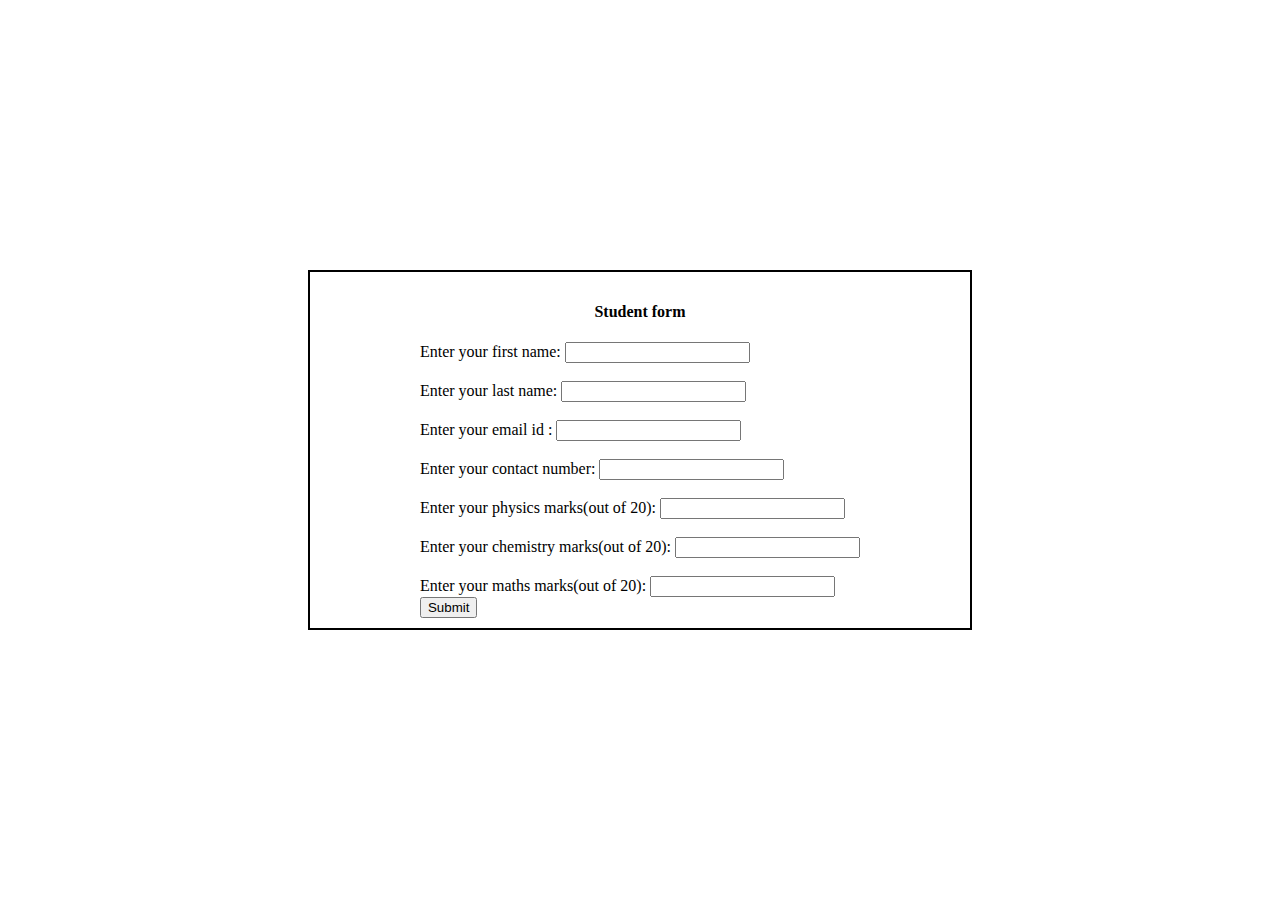
<file: Exp_02/index.html>
<!DOCTYPE html>
<html lang="en">
<head>
    <meta charset="UTF-8">
    <meta name="viewport" content="width=device-width, initial-scale=1.0">
    <title>Document</title>
    <link rel="stylesheet" href="styles.css">
    
</head>
<body>
    <div id="wrapper">
        <div id="feedback">
            <h4>Student form</h4>
            <form id="form">
                <label for="fname">Enter your first name: </label>
                <input type="text" id="fname" name="fname"><br><br>
                <label for="lname">Enter your last name: </label>
                <input type="text" id="lname" name="lname"><br><br>
                <label for ="email">Enter your email id : </label>
                <input type="email" id="email" name="email"><br><br>
                <label for="contact">Enter your contact number: </label>
                <input type="tel" id="contact" name="contact" pattern="[0-9]{10}" required maxlength="10"><br><br> 
                <label for="marks1">Enter your physics marks(out of 20): </label>
                <input type="number" id="marks1" name="marks1"><br><br>
                <label for="marks2">Enter your chemistry marks(out of 20): </label>
                <input type="number" id="marks2" name="marks2"><br><br>
                <label for="marks3">Enter your maths marks(out of 20): </label>
                <input type="number" id="marks3" name="marks3>"<br><br>
                <input type="submit" id="submit">
            </form>
        </div>
    </div>
    <script src="script.js"></script>
</body>
</html>
</file>
<file: Exp_02/styles.css>
body,html{
    margin: 0;
    padding: 0;
}

#wrapper{
    height: 100vh;
    display: flex;
    flex-direction: column;
    justify-content: center;
    align-items: center;
    gap:10px
}

#feedback{
    border: 2px solid black;
    display: flex;
    padding: 10px;
    width: 50%;
    flex-direction: column;
    align-items: center;
    
}
</file>
